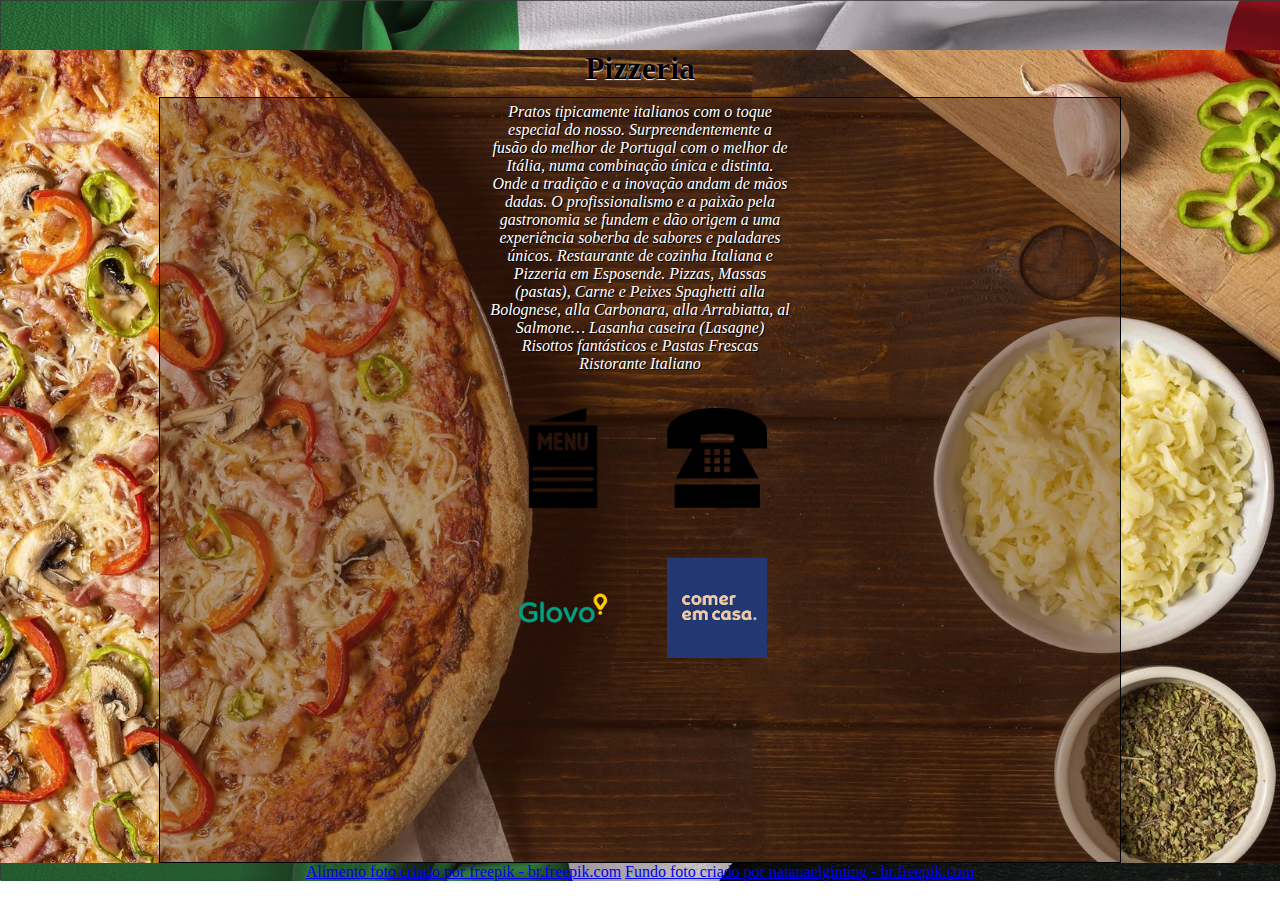
<file: index.html>
<!DOCTYPE html>
<html lang="en">
<head>
    <meta charset="UTF-8">
    <meta http-equiv="X-UA-Compatible" content="IE=edge">
    <meta name="viewport" content="width=device-width, initial-scale=1.0">
    <link rel="stylesheet" href="style.css">
    <title>Document</title>
</head>
<body>
    <div class="pai">
        <header>            
            <div>                
                <h1>Pizzeria</h1>
                <nav>
                    
                </nav>
            </div>
        </header>
        <main>
            <div class="menu">
                <div class="sobre" id="texto">
                    <p>Pratos tipicamente italianos com o toque especial do nosso.

                    Surpreendentemente a fusão do melhor de Portugal com o melhor de Itália, numa combinação única  e distinta. Onde a tradição e a inovação andam de mãos dadas. 
                    
                    O profissionalismo e a paixão pela gastronomia se fundem e dão origem a uma experiência soberba de sabores e paladares únicos.   
                    
                    Restaurante de cozinha Italiana e Pizzeria em Esposende.
                    Pizzas, Massas (pastas), Carne e Peixes
                    Spaghetti alla Bolognese, alla Carbonara, alla Arrabiatta, al Salmone…
                    Lasanha caseira (Lasagne)
                    Risottos fantásticos e Pastas Frescas
                    Ristorante Italiano</p>
                </div>
                <div class="sobre"><a href="pagina2.html"><img src="imagens/menu.png" alt=""></a></div>
                <div class="sobre"><a href="#"><img src="imagens/telephone.png" alt=""></a></div>
                
                <div class="sobre"><a href="https://glovoapp.com/pt/pt/braganca/pizzeria-luna-bra/"><img src="imagens/logo-glovo.png" alt=""></a></div>
                <div class="sobre"><a href="https://www.comeremcasa.com/?locale=pt&cookielocalok"><img src="imagens/logo-comer-em-casa.png" alt=""></a></div>
                
                <div class="sobre" id="mapa"><iframe src="https://www.google.com/maps/embed?pb=!1m18!1m12!1m3!1d2974.9734478327637!2d-6.769844384561784!3d41.78578587922962!2m3!1f0!2f0!3f0!3m2!1i1024!2i768!4f13.1!3m3!1m2!1s0xd3a4a168ee82201%3A0x5a89532bd4be3ad5!2sLuna!5e0!3m2!1spt-PT!2spt!4v1642949446938!5m2!1spt-PT!2spt" ></iframe></div>
            </div>
        </main>
        
    </div>
    <footer>
        <a href='https://br.freepik.com/fotos-vetores-gratis/alimento'>Alimento foto criado por freepik - br.freepik.com</a>
        <a href='https://br.freepik.com/fotos-vetores-gratis/fundo'>Fundo foto criado por natanaelginting - br.freepik.com</a>
    </footer>
</body>
</html>
</file>
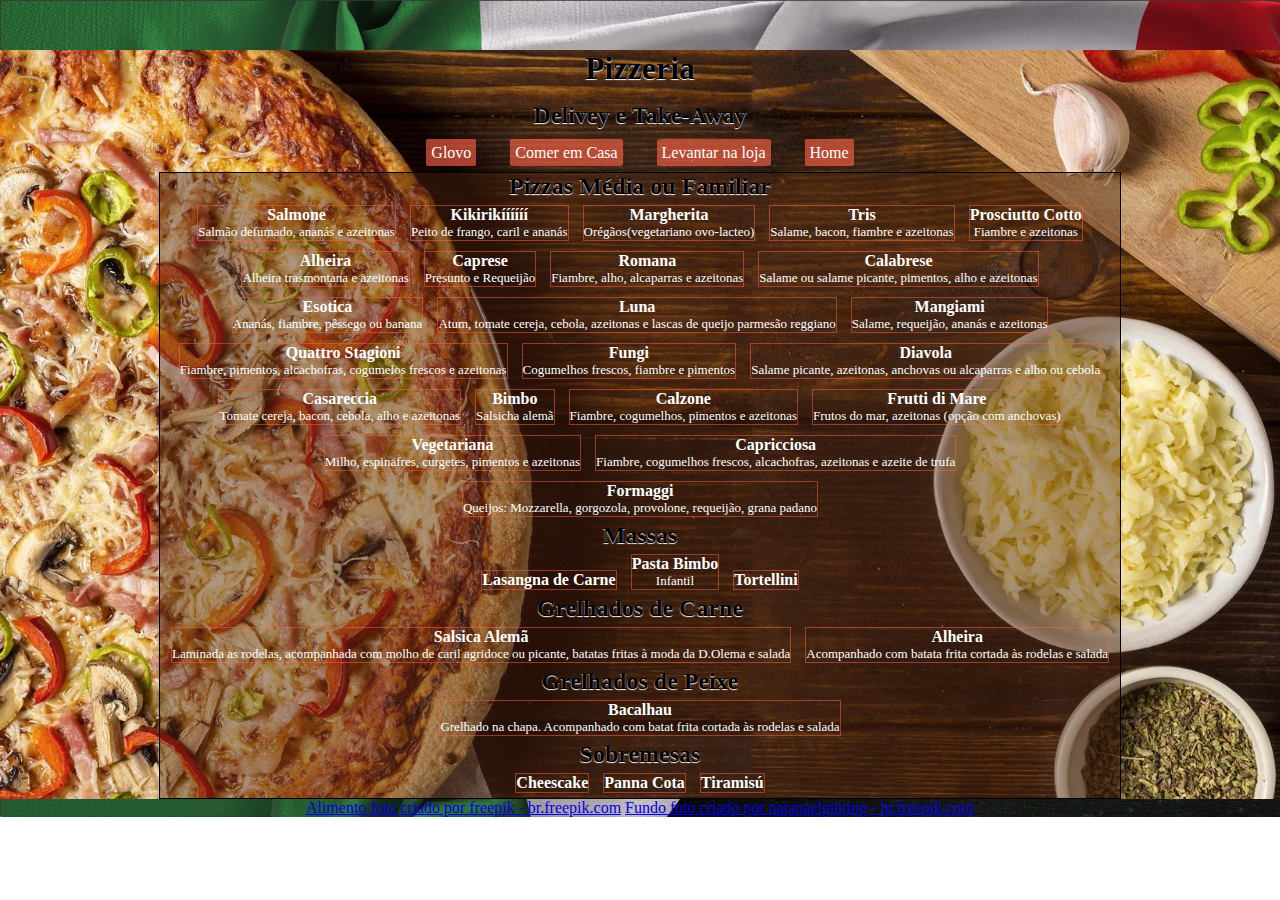
<file: pagina2.html>
<!DOCTYPE html>
<html lang="en">
<head>
    <meta charset="UTF-8">
    <meta http-equiv="X-UA-Compatible" content="IE=edge">
    <meta name="viewport" content="width=
    , initial-scale=1.0">
    <link rel="stylesheet" href="style.css">
    <title>Document</title>
</head>
<body>
    <div class="pai">
        <header>            
            <div>                
                <h1>Pizzeria</h1>
                <nav>
                    <h2>Delivey e Take-Away</h2>
                    <a href="#">Glovo</a>
                    <a href="#">Comer em Casa</a>
                    <a href="#">Levantar na loja</a>
                    <a href="index.html">Home</a>
                </nav>
            </div>
        </header>
        <main>
            
            <section>
                <article>
                        <div>
                            <h2>Pizzas Média ou Familiar</h2>
        
                            <li>Salmone
                                <figcaption>Salmão defumado, ananás e azeitonas</figcaption>
                            </li>
                            <li>Kikirikíííííí
                                <figcaption>Peito de frango, caril e ananás</figcaption>
                            </li>
                            <li>Margherita
                                <figcaption>Orégãos(vegetariano ovo-lacteo)</figcaption>
                            </li>
                            <li>Tris
                                <figcaption>Salame, bacon, fiambre e azeitonas</figcaption>
                            </li>
                            <li>Prosciutto Cotto
                                <figcaption>Fiambre e azeitonas</figcaption>
                            </li>
                            <li>Alheira
                                <figcaption>Alheira trasmontana e azeitonas</figcaption>
                            </li>
                            <li>Caprese
                                <figcaption>Presunto e Requeijão</figcaption>
                            </li>
                            <li>Romana
                                <figcaption>Fiambre, alho, alcaparras e azeitonas</figcaption>
                            </li>
                            <li>Calabrese
                                <figcaption>Salame ou salame picante, pimentos, alho e azeitonas</figcaption>
                            </li>
                            <li>Esotica <figcaption>Ananás, fiambre, pêssego ou banana</figcaption></li>
                            <li>Luna <figcaption>Atum, tomate cereja, cebola, azeitonas e lascas de queijo parmesão reggiano</figcaption></li>
                            <li>Mangiami <figcaption>Salame, requeijão, ananás e azeitonas</figcaption></li>
                            <li>Quattro Stagioni <figcaption>Fiambre, pimentos, alcachofras, cogumelos frescos e azeitonas</figcaption></li>
                            <li>Fungi <figcaption>Cogumelhos frescos, fiambre e pimentos</figcaption></li>
                            <li>Diavola <figcaption>Salame picante, azeitonas, anchovas ou alcaparras e alho ou cebola</figcaption></li>
                            <li>Casareccia <figcaption>Tomate cereja, bacon, cebola, alho e azeitonas</figcaption></li>
                            <li>Bimbo <figcaption>Salsicha alemã</figcaption></li>
                            <li>Calzone <figcaption>Fiambre, cogumelhos, pimentos e azeitonas</figcaption></li>
                            <li>Frutti di Mare <figcaption>Frutos do mar, azeitonas (opção com anchovas)</figcaption></li>
                            <li>Vegetariana <figcaption>Milho, espinafres, curgetes, pimentos e azeitonas</figcaption></li>
                            <li>Capricciosa <figcaption>Fiambre, cogumelhos frescos, alcachofras, azeitonas e azeite de trufa</figcaption></li>
                            <li>Formaggi <figcaption>Queijos: Mozzarella, gorgozola, provolone, requeijão, grana padano</figcaption></li>
                        </div>
                        <div>
                            <h2>Massas</h2>
                            <li>Lasangna de Carne</li>
                            <li>Pasta Bimbo <figcaption>Infantil</figcaption></li>
                            <li>Tortellini</li>
                        </div>
        
                        <div>
                            <h2>Grelhados de Carne</h2>
                            <li>Salsica Alemã
                                <figcaption>Laminada as rodelas, acompanhada com molho de caril agridoce ou picante, batatas fritas à moda da D.Olema e salada</figcaption>
                            </li>
                            <li>Alheira
                                <figcaption>Acompanhado com batata frita cortada às rodelas e salada</figcaption>
                            </li>
                            <h2>Grelhados de Peixe</h2>
                            <li>Bacalhau
                                <figcaption>Grelhado na chapa. Acompanhado com batat frita cortada às rodelas e salada</figcaption>
                        </div>
        
                        <div>
                            <h2>Sobremesas</h2>
                            <li>Cheescake</li>
                            <li>Panna Cota</li>
                            <li>Tiramisú</li>
                        </div>
        
                </article>
            </section>
        </main>
        
    </div>
    <footer>
        <a href='https://br.freepik.com/fotos-vetores-gratis/alimento'>Alimento foto criado por freepik - br.freepik.com</a>
        <a href='https://br.freepik.com/fotos-vetores-gratis/fundo'>Fundo foto criado por natanaelginting - br.freepik.com</a>
    </footer>
</body>
</html>
</file>
<file: style.css>
*{
    margin: auto;
    border: 0;
    padding: 0;    
    text-align: center;
}
h1, h2 {
    color: black;
    text-shadow: 0px 1px 1px white;    
}
body {
    max-width: 1500px;  
    max-height: 2550px;  
    background-image: url('imagens/italy.jpg');
    background-size: 100%;
    background-size: cover;
    background-repeat: no-repeat;
        
}
.pai {
    background-image: url('imagens/bg.jpg');
    background-size: cover;
    background-repeat: no-repeat;
    background-attachment: fixed;      
    margin-top: 50px;       
    max-width: 1500px;
    min-width: 500px;    
}
header {       
    height: 30%;
    min-width: 380px;
    margin: 10px 0px;
}
header div {    
    width: 100%;
    height: 50%;        
    top: 50%;
    left: 50%;
}
nav h2{
    margin: 15px;
}
header nav a{
    padding: 5px;
    margin: 15px;
    color: white;
    text-decoration: none;
    background-color: rgba(255, 99, 71, 0.63);
    border-radius: 5%;
}
main {
    border: 1px solid black;
    width: 75%;
    min-width: 380px;
    background-color: #4a250f70;
}
.menu {
    width: 320px;
    
}
.sobre {
    height: 150px;
    width: 150px;    
    display: inline-block;
}
.sobre img {
    height: 100px;
    width: 100px;
}
#texto {
    width: 300px;
    height: 300px;
    margin: 5px;
    font-style: italic;
    color: white;
    text-shadow: 1px 1px black;
   
}
#mapa {
    width: 300px;
}
li {
    display: inline-block;
    margin: 5px;
    border: 1px solid rgba(255, 99, 71, 0.507);;
    /*background-color: rgba(255, 99, 71, 0.507);*/
    color: white;
    font-weight: bold;
}
figcaption {
    font-size: small;
    font-weight: normal;
}
</file>
